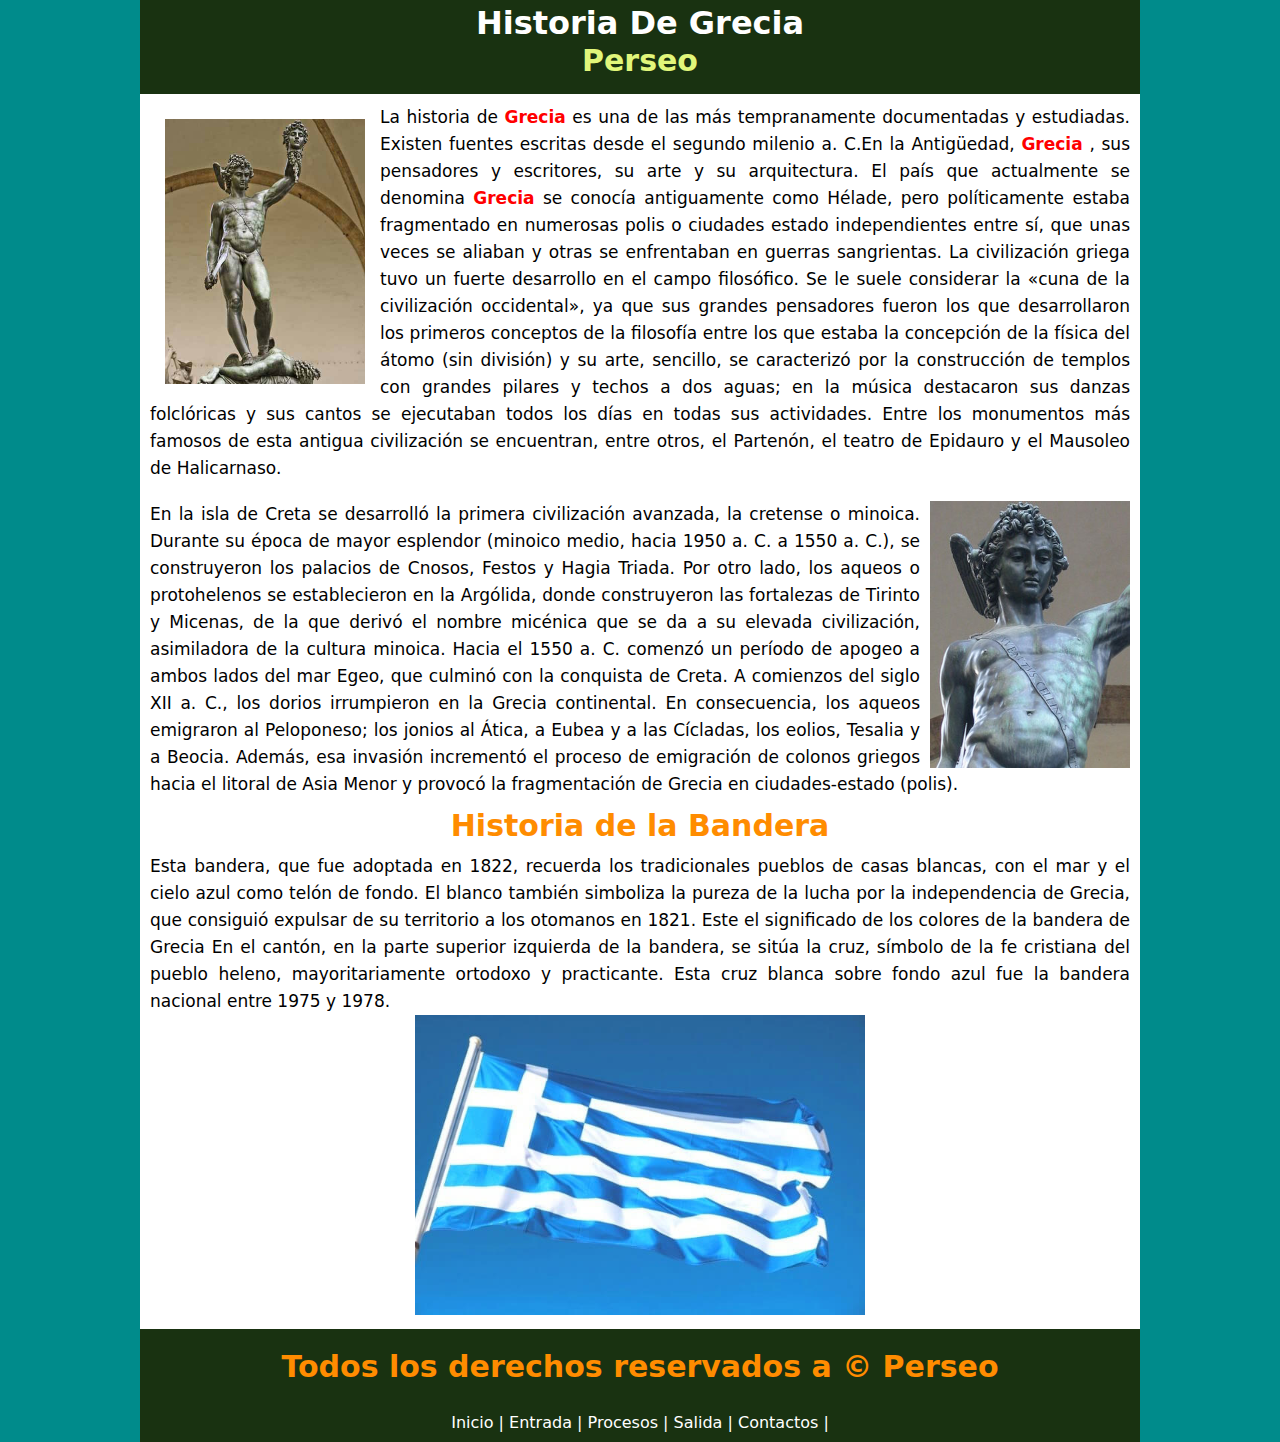
<file: perseo/index.html>
<!DOCTYPE html>
<html lang="en">
<head>
    <meta charset="UTF-8">
    <meta name="viewport" content="width=device-width, initial-scale=1.0">
    <title>Semidioses Perseo</title>
<link rel="shortcut icon" href="imagenes/grecia.png" type="image/x-icon">
<link rel='stylesheet' href='estilos/estilos.css'>
</head>
<body>
    <header>
<h1> Historia De Grecia</h1>
<h2>Perseo</h2>
    </header>
    <section>
        <img src="imagenes/perseo.jpg" alt="" width="200x" id="img-izq">
        <p>La historia de <span>Grecia</span> es una de las más tempranamente documentadas y estudiadas. Existen fuentes escritas desde el segundo milenio a. C.En la Antigüedad, <span>Grecia</span> , sus pensadores y escritores, su arte y su arquitectura.
            El país que actualmente se denomina <span>Grecia</span> se conocía antiguamente como Hélade, pero políticamente estaba fragmentado en numerosas polis o ciudades estado independientes entre sí, que unas veces se aliaban y otras se enfrentaban en guerras sangrientas.
            La civilización griega tuvo un fuerte desarrollo en el campo filosófico. Se le suele considerar la «cuna de la civilización occidental», ya que sus grandes pensadores fueron los que desarrollaron los primeros conceptos de la filosofía entre los que estaba la concepción de la física del átomo (sin división) y su arte, sencillo, se caracterizó por la construcción de templos con grandes pilares y techos a dos aguas; en la música destacaron sus danzas folclóricas y sus cantos se ejecutaban todos los días en todas sus actividades.
            Entre los monumentos más famosos de esta antigua civilización se encuentran, entre otros, el Partenón, el teatro de Epidauro y el Mausoleo de Halicarnaso.</p>
<br>
<img src="imagenes/perseo2.jpg" alt="" width="200px" id="img-der" >
<p>En la isla de Creta se desarrolló la primera civilización avanzada, la cretense o minoica. Durante su época de mayor esplendor (minoico medio, hacia 1950 a. C. a 1550 a. C.), se construyeron los palacios de Cnosos, Festos y Hagia Triada. Por otro lado, los aqueos o protohelenos se establecieron en la Argólida, donde construyeron las fortalezas de Tirinto y Micenas, de la que derivó el nombre micénica que se da a su elevada civilización, asimiladora de la cultura minoica. Hacia el 1550 a. C. comenzó un período de apogeo a ambos lados del mar Egeo, que culminó con la conquista de Creta. A comienzos del siglo XII a. C., los dorios irrumpieron en la Grecia continental. En consecuencia, los aqueos emigraron al Peloponeso; los jonios al Ática, a Eubea y a las Cícladas, los eolios, Tesalia y a Beocia. Además, esa invasión incrementó el proceso de emigración de colonos griegos hacia el litoral de Asia Menor y provocó la fragmentación de Grecia en ciudades-estado (polis).</p>

<h2 style="color: darkorange;">Historia de la Bandera</h2>
<p>Esta bandera, que fue adoptada en 1822, recuerda los tradicionales pueblos de casas blancas, con el mar y el cielo azul como telón de fondo. El blanco también simboliza la pureza de la lucha por la independencia de Grecia, que consiguió expulsar de su territorio a los otomanos en 1821. Este el significado de los colores de la bandera de Grecia En el cantón, en la parte superior izquierda de la bandera, se sitúa la cruz, símbolo de la fe cristiana del pueblo heleno, mayoritariamente ortodoxo y practicante. Esta cruz blanca sobre fondo azul fue la bandera nacional entre 1975 y 1978.</p>
<div align="center" >
<img src="imagenes/bander.jpg" width="450px">
</div>

    </section>
    <footer>
        <h2 style="color: darkorange;">Todos los derechos reservados a &copy; Perseo</h2>
        <br>
        <nav>
            <ul>
                <li><a href="">Inicio</a>&nbsp;|</li>
                <li><a href="">Entrada</a>&nbsp;|</li>
                <li><a href="">Procesos</a>&nbsp;|</li>
                <li><a href="">Salida</a>&nbsp;|</li>
                <li><a href="">Contactos</a>&nbsp;|</li>
            </ul>
        </nav>
    </footer>
</body>
</html>
</file>
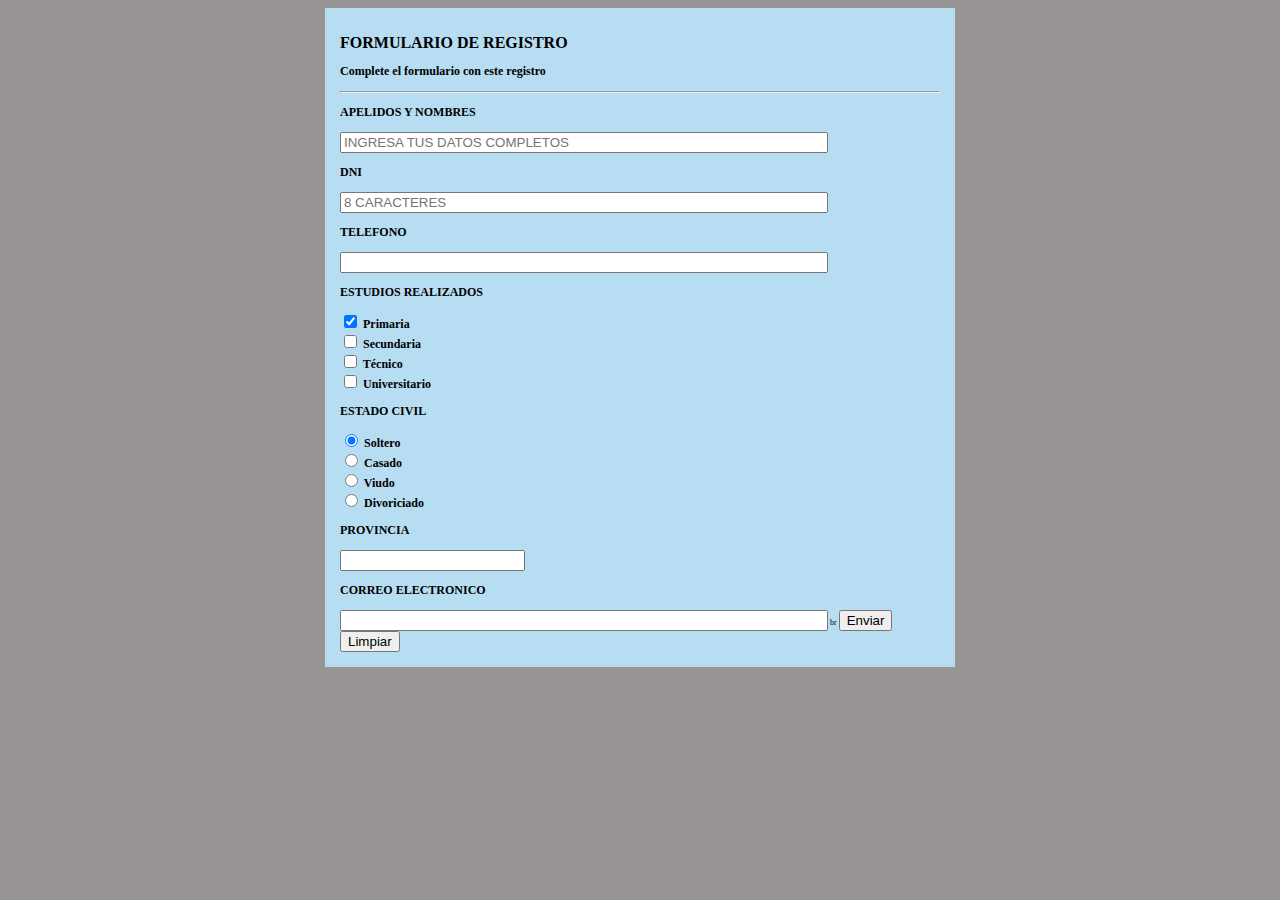
<file: tarea3/index.html>
<!DOCTYPE html>
<html lang="en">
<head>
    <meta charset="UTF-8">
    <meta name="viewport" content="width=device-width, initial-scale=1.0">
    <title>Formularios</title>
  <link rel="stylesheet" href="estilo/style.css">
</head>
<body>
<section id="formularios">
    <form action="">
    <h1>FORMULARIO DE REGISTRO</h1>
    <p>Complete el formulario con este registro</p>
    <hr>
    <p>APELIDOS Y NOMBRES</p>
    <input type="text"placeholder="INGRESA TUS DATOS COMPLETOS">
    <P>DNI</P>
    <input type="dni"placeholder="8 CARACTERES">
    <p>TELEFONO</p>
    <input type="telefono">
    <p>ESTUDIOS REALIZADOS</p>
    <label id="label">
        <input type="checkbox" name="chkprimaria" checked="checked"> Primaria
    </label>
       
        <label id="label">
            <input type="checkbox" name="chkprimaria"> Secundaria
        </label>
      
        <label id="label">
            <input type="checkbox" name="chkprimaria"> Técnico
        </label>
    
        <label  id="label">
            <input type="checkbox" name="chkprimaria"> Universitario
        </label>

        <p>ESTADO CIVIL</p>

        <label id="label">
        <input type="radio" name="btnestado" checked="checked"> Soltero
    </label>
    <label id="label">
        <input type="radio" name="btnestado"> Casado
    </label>
    <label id="label">
        <input type="radio" name="btnestado"> Viudo
    </label>
    <label id="label">
        <input type="radio" name="btnestado"> Divoriciado 
    </label>
        <p>PROVINCIA</p>
        <input type="prov">
        <p>CORREO ELECTRONICO</p>
        <input type="text">
     br
    
        <input type="submit" value="Enviar">
        <input type="reset" value="Limpiar">
</form>

</body>
</html>
</file>
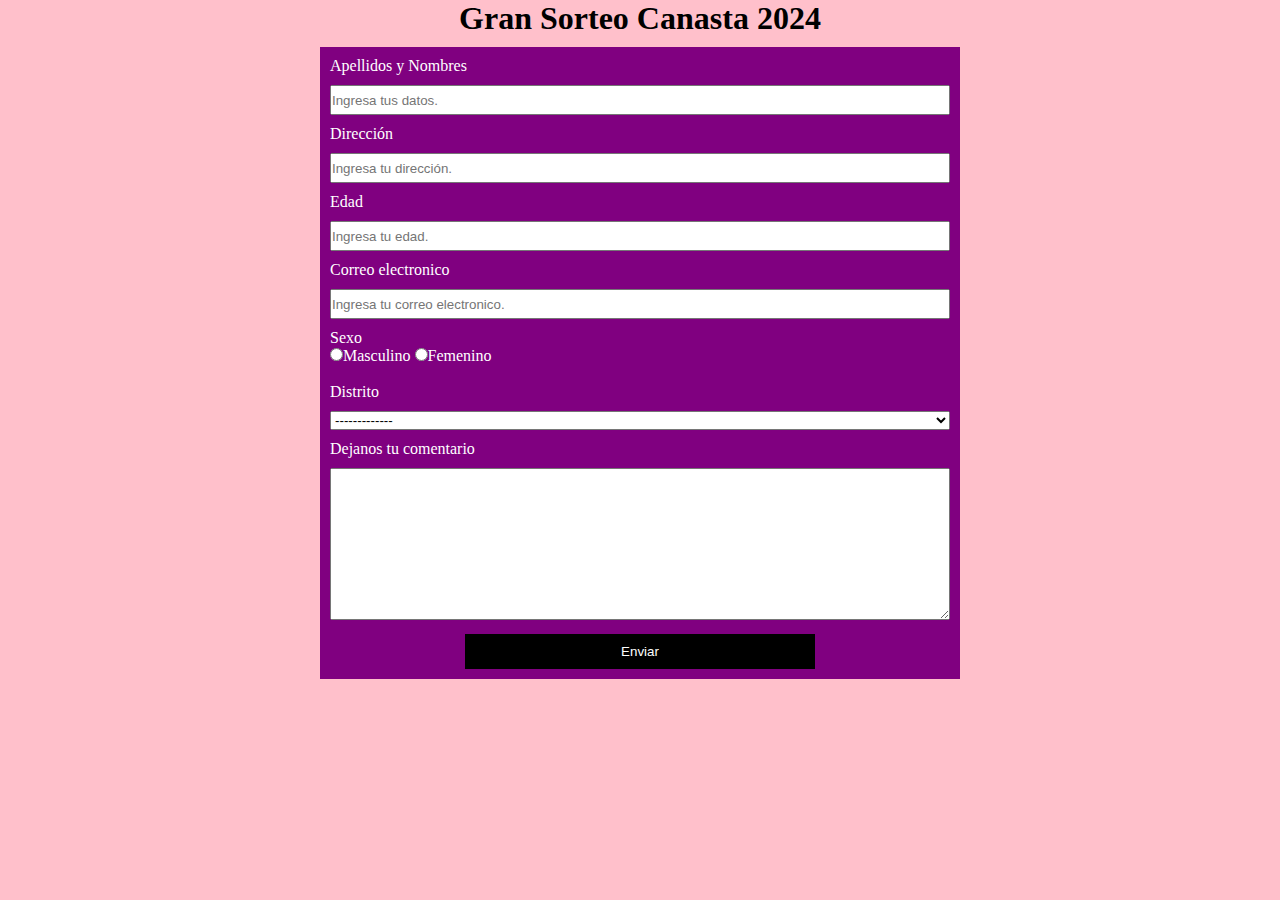
<file: tarea3/clase 10/index.html>
<!DOCTYPE html>
<html lang="en">
<head>
    <meta charset="UTF-8">
    <meta name="viewport" content="width=device-width, initial-scale=1.0">
    <title>Gran Sorteo 2024</title>
    <link rel="stylesheet" href="style/style.css">
</head>
<body>
    <h1>Gran Sorteo Canasta 2024</h1>
    <div class="formulario">
        <form action="">
            <p>Apellidos y Nombres</p>
            <input type="text" placeholder="Ingresa tus datos.">
            <p>Dirección</p>
            <input type="text" placeholder="Ingresa tu dirección.">
            <p>Edad</p>
            <input type="number" placeholder="Ingresa tu edad.">
            <p>Correo electronico</p>
            <input type="email" placeholder="Ingresa tu correo electronico.">
            <p>Sexo</p>
            <input type="radio" name="Sexo">Masculino
            <input type="radio" name="Sexo">Femenino
            <br>
            <br>
            <p>Distrito</p>
            <select name="Distrito">
                <option>-------------</option>
                <option> El Agustino</option>
                <option> La Molina</option>
                <option> San Juan de Lurigancho</option>
                <option> San Juan de Miraflores</option>
                <option> San Isidro</option>
            </select>
            <p>Dejanos tu comentario</p>
            <textarea name="" id="" cols="30" rows="10"></textarea>
            <br>
            <input type="submit" value="Enviar">

        </form>
    </div>
</body>
</html>
</file>
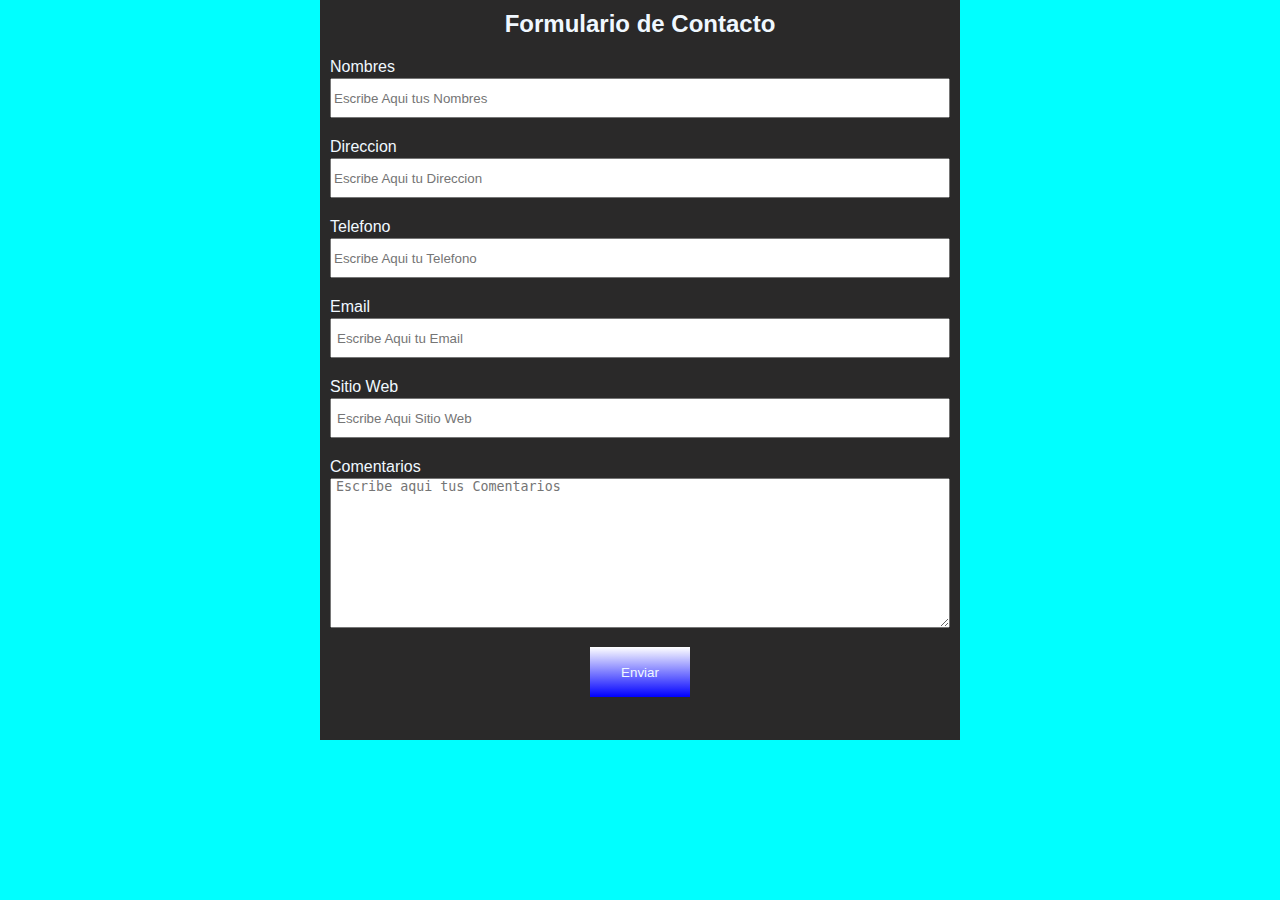
<file: tarea3/formulario.html>
<!DOCTYPE html>
<html lang="en">
<head>
    <meta charset="UTF-8">
    <meta name="viewport" content="width=device-width, initial-scale=1.0">
    <title>Formulario de HTML 5 Responsive</title>
    <link rel="stylesheet" href="estilo/estilos.css">
</head>
<body>
    <div id="contenedor">
        <header>
        <h1>Formulario de Contacto</h1>
        </header>
        <form method="post" action="procesar.php">
        <div id="form">
            <p>Nombres</p>
            <input type="text" name="nombres" placeholder="Escribe Aqui tus Nombres">
            <br>
            <p>Direccion</p>
            <input type="text" name="nombres" placeholder="Escribe Aqui tu Direccion">
            <br>
            <p>Telefono</p>
            <input type="text" name="nombres" placeholder="Escribe Aqui tu Telefono">
            <br>
            <p>Email</p>
            <input type="email" name="nombres" placeholder="Escribe Aqui tu Email">
            <br>
            <p>Sitio Web</p>
            <input type="url" name="nombres" placeholder="Escribe Aqui Sitio Web">
            <br>
            <p>Comentarios</p>
            <textarea cols="50" placeholder="Escribe aqui tus Comentarios"></textarea>
            <br>
            <input type="submit" value="Enviar">
            <br>
        </div>
        </form>
    </div>
</body>
</html>
</file>
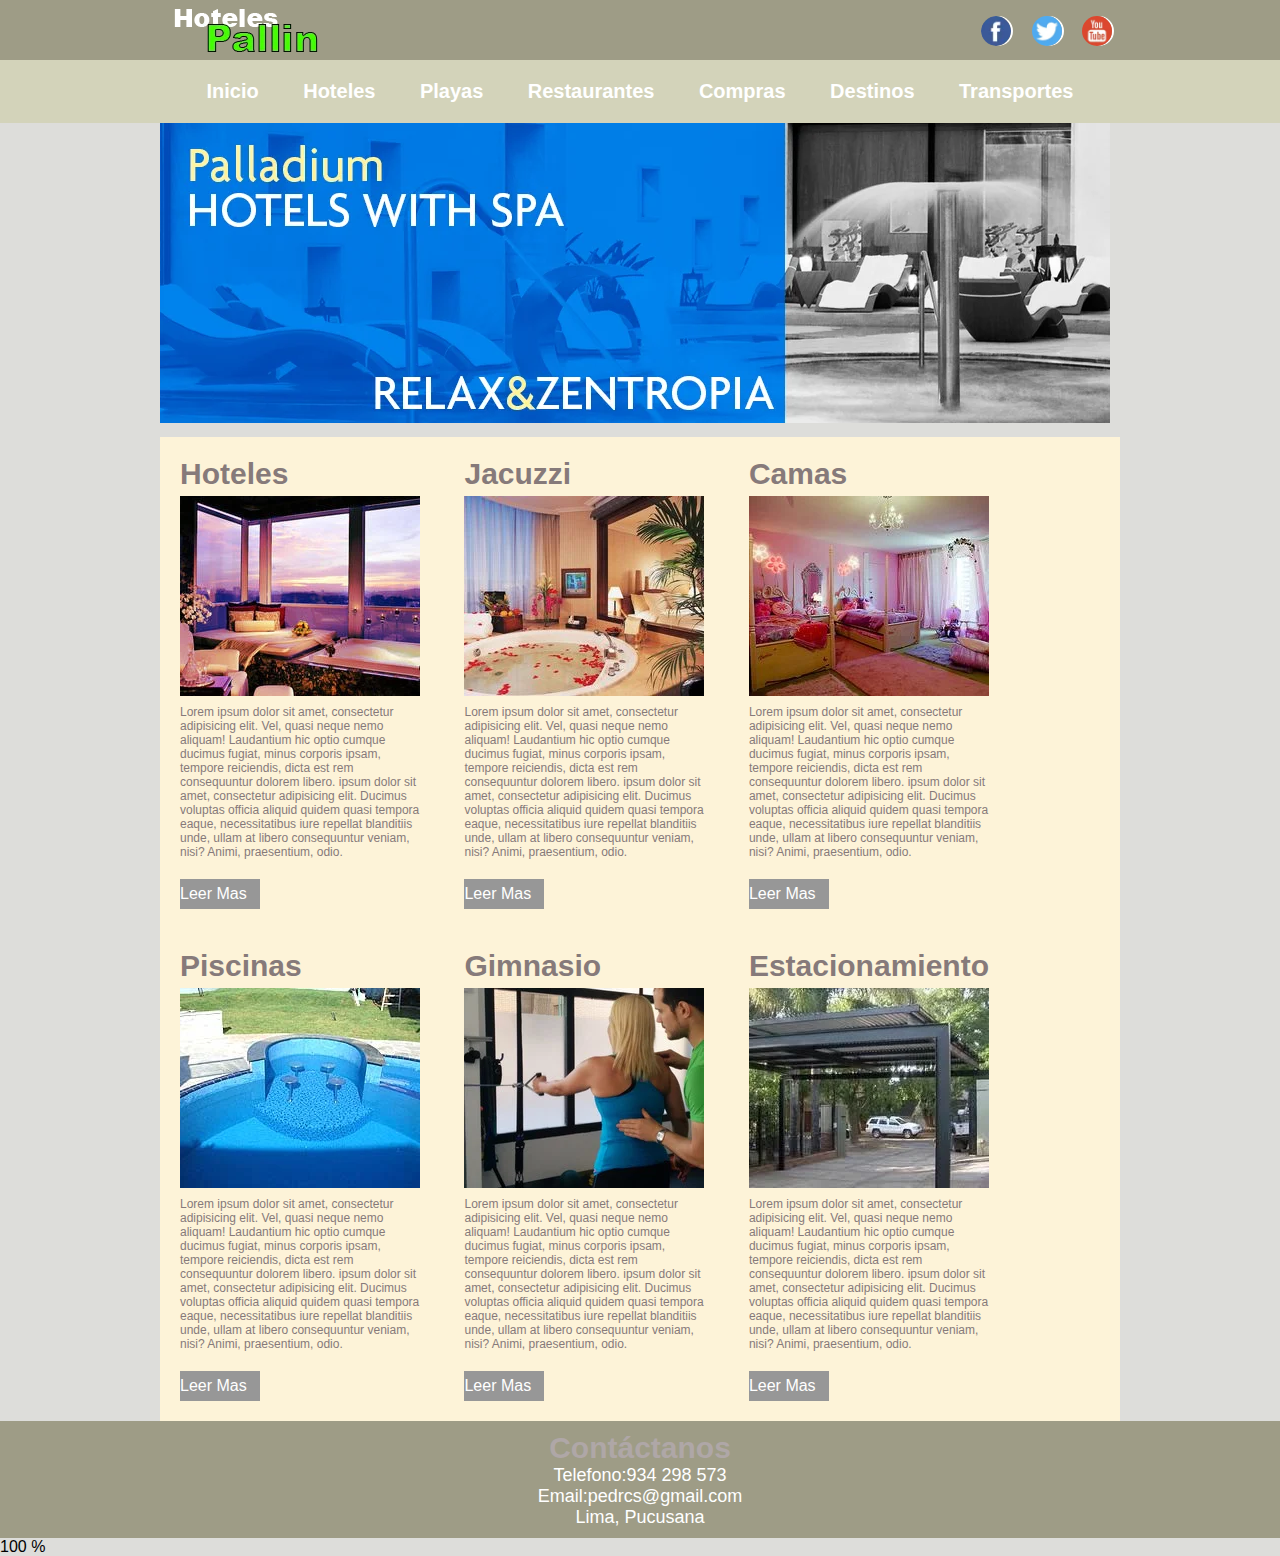
<file: tarea4/hoteles.html>
<!DOCTYPE html>
<html lang="en">
<head>
    <meta charset="UTF-8">
    <meta name="viewport" content="width=device-width, initial-scale=1.0">
    <title>Hoteles</title>
    <link rel="shortcut icon" href="imagenes/icono.png" type="image/x-icon">
    <link rel="stylesheet" href="estilos.css">
</head>
<body>
    <header>
        <div id="subheader">
            <div id="logo">
                <a href="index.html">
                <img src="imagenes/logo.webp" alt="">
            </a>
            </div>
    
        <div id="redes">
            <img src="imagenes/facebook.webp" alt="">
            <img src="imagenes/gorjeo.webp" alt="">
            <img src="imagenes/youtube.webp" alt="">
        </div>
    </div>
    </header>
    <nav>
        <ul>
			<li><a href="#">Inicio</a></li>
			<li><a href="#">Hoteles</a></li>
			<li><a href="#">Playas</a></li>
			<li><a href="#">Restaurantes</a></li>
			<li><a href="#">Compras</a></li>
			<li><a href="#">Destinos</a></li>
			<li><a href="#">Transportes</a></li>
		</ul>
    </nav>
    <section id="banner">
        <img src="imagenes/banner.webp" alt="">
    </section>
    <div id="contenedor">
		<div id="contenido">
			<article>
				<h2>Hoteles</h2>
				<img src="imagenes/1.webp" alt="">
				<p>Lorem ipsum dolor sit amet, consectetur adipisicing elit. Vel, quasi neque nemo aliquam! Laudantium hic optio cumque ducimus fugiat, minus corporis ipsam, tempore reiciendis, dicta est rem consequuntur dolorem libero. ipsum dolor sit amet, consectetur adipisicing elit. Ducimus voluptas officia aliquid quidem quasi tempora eaque, necessitatibus iure repellat blanditiis unde, ullam at libero consequuntur veniam, nisi? Animi, praesentium, odio.</p>
				<a href="">Leer Mas</a>
			</article>
			
			<article>
				<h2>Jacuzzi</h2>
				<img src="imagenes/2.webp" alt="">
				<p>Lorem ipsum dolor sit amet, consectetur adipisicing elit. Vel, quasi neque nemo aliquam! Laudantium hic optio cumque ducimus fugiat, minus corporis ipsam, tempore reiciendis, dicta est rem consequuntur dolorem libero. ipsum dolor sit amet, consectetur adipisicing elit. Ducimus voluptas officia aliquid quidem quasi tempora eaque, necessitatibus iure repellat blanditiis unde, ullam at libero consequuntur veniam, nisi? Animi, praesentium, odio.</p>
				<a href="">Leer Mas</a>
			</article>
			
			<article>
				<h2>Camas</h2>
				<img src="imagenes/3.webp" alt="">
				<p>Lorem ipsum dolor sit amet, consectetur adipisicing elit. Vel, quasi neque nemo aliquam! Laudantium hic optio cumque ducimus fugiat, minus corporis ipsam, tempore reiciendis, dicta est rem consequuntur dolorem libero. ipsum dolor sit amet, consectetur adipisicing elit. Ducimus voluptas officia aliquid quidem quasi tempora eaque, necessitatibus iure repellat blanditiis unde, ullam at libero consequuntur veniam, nisi? Animi, praesentium, odio.</p>
				<a href="">Leer Mas</a>
			</article>
			
			<article>
				<h2>Piscinas</h2>
				<img src="imagenes/4.webp" alt="">
				<p>Lorem ipsum dolor sit amet, consectetur adipisicing elit. Vel, quasi neque nemo aliquam! Laudantium hic optio cumque ducimus fugiat, minus corporis ipsam, tempore reiciendis, dicta est rem consequuntur dolorem libero. ipsum dolor sit amet, consectetur adipisicing elit. Ducimus voluptas officia aliquid quidem quasi tempora eaque, necessitatibus iure repellat blanditiis unde, ullam at libero consequuntur veniam, nisi? Animi, praesentium, odio.</p>
				<a href="">Leer Mas</a>
			</article>
			
			<article>
				<h2>Gimnasio</h2>
				<img src="imagenes/5.webp" alt="">
				<p>Lorem ipsum dolor sit amet, consectetur adipisicing elit. Vel, quasi neque nemo aliquam! Laudantium hic optio cumque ducimus fugiat, minus corporis ipsam, tempore reiciendis, dicta est rem consequuntur dolorem libero. ipsum dolor sit amet, consectetur adipisicing elit. Ducimus voluptas officia aliquid quidem quasi tempora eaque, necessitatibus iure repellat blanditiis unde, ullam at libero consequuntur veniam, nisi? Animi, praesentium, odio.</p>
				<a href="">Leer Mas</a>
			</article>
			
			<article>
				<h2>Estacionamiento</h2>
				<img src="imagenes/6.webp" alt="">
				<p>Lorem ipsum dolor sit amet, consectetur adipisicing elit. Vel, quasi neque nemo aliquam! Laudantium hic optio cumque ducimus fugiat, minus corporis ipsam, tempore reiciendis, dicta est rem consequuntur dolorem libero. ipsum dolor sit amet, consectetur adipisicing elit. Ducimus voluptas officia aliquid quidem quasi tempora eaque, necessitatibus iure repellat blanditiis unde, ullam at libero consequuntur veniam, nisi? Animi, praesentium, odio.</p>
				<a href="">Leer Mas</a>
			</article>
		</div>
	</div>
    <footer>
        <h2>Contáctanos</h2>
        <p>Telefono:934 298 573</p>
        <p>Email:pedrcs@gmail.com</p>
        <p>Lima, Pucusana</p>
    </footer>
    <div class="volume-up-wrapper"></div>
    <div class="volume-up-indicator">100 %</div>
    </div>
</body>
</html>
</file>
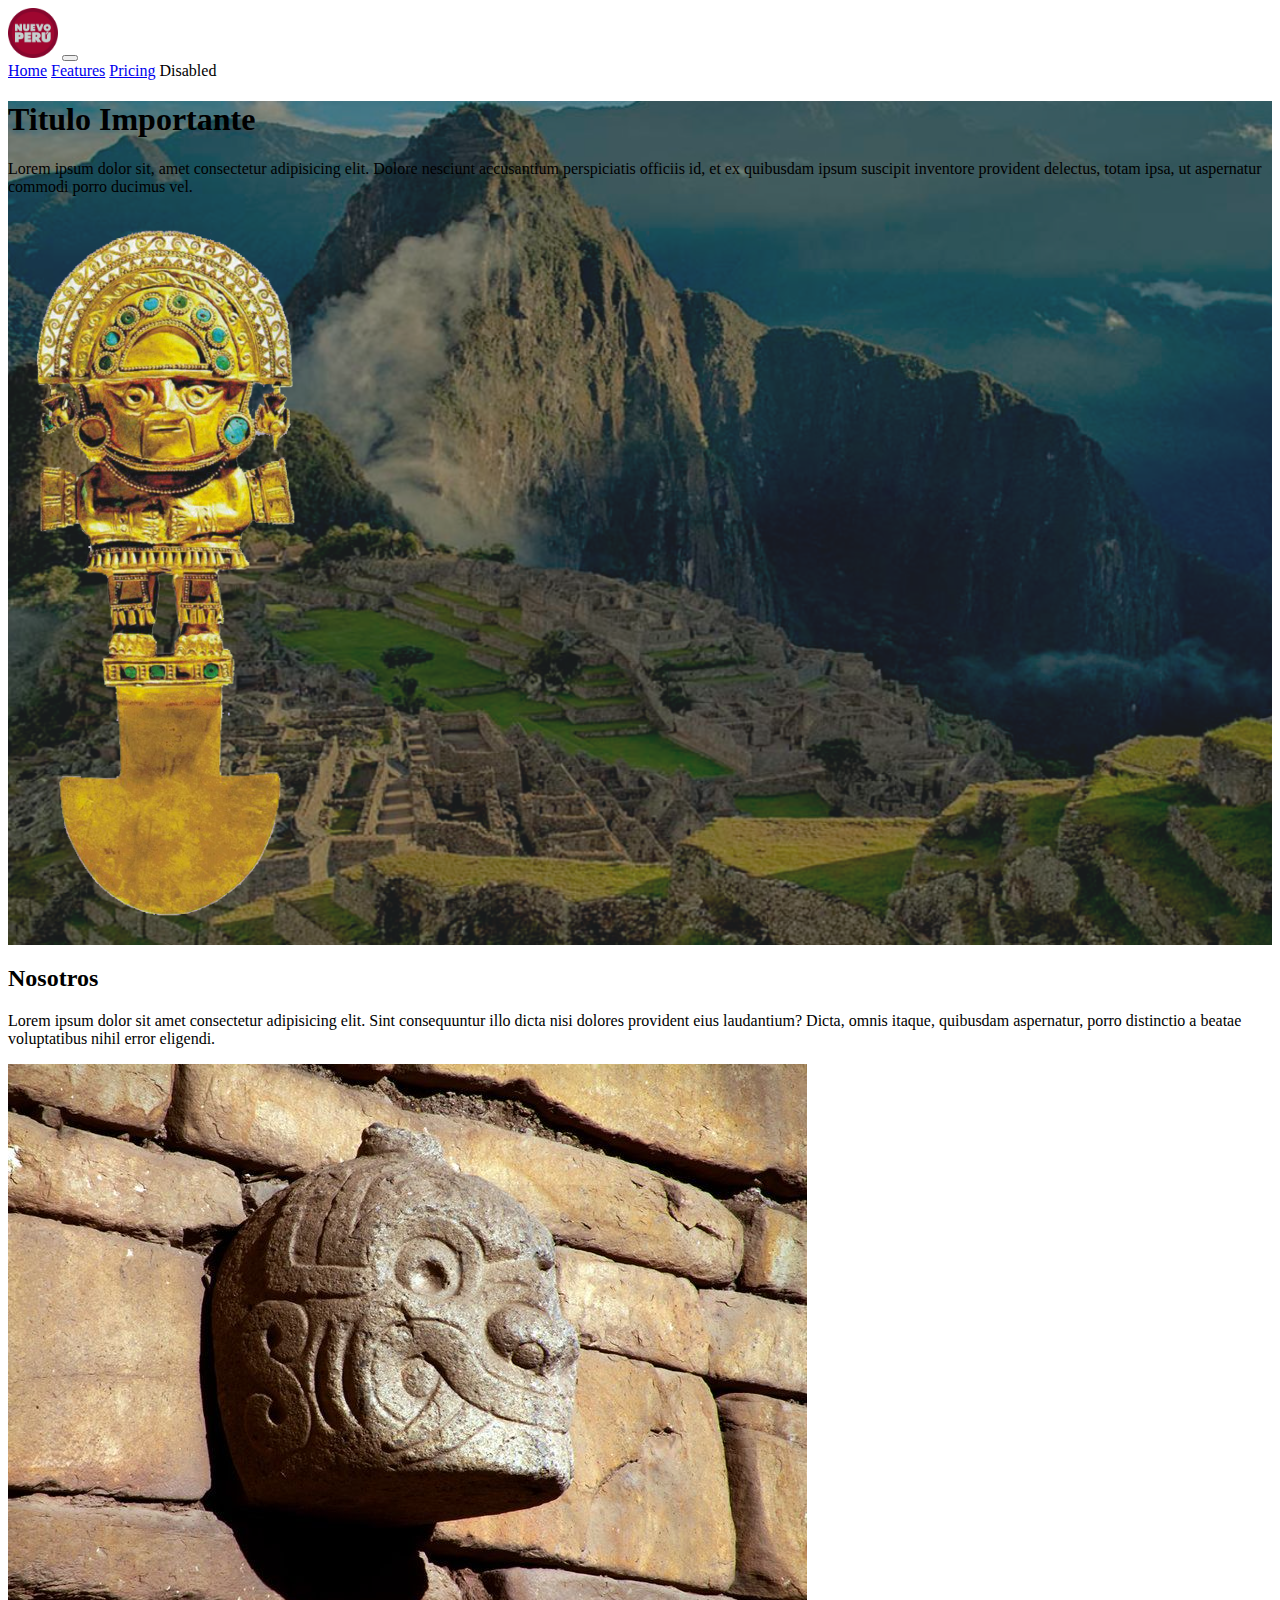
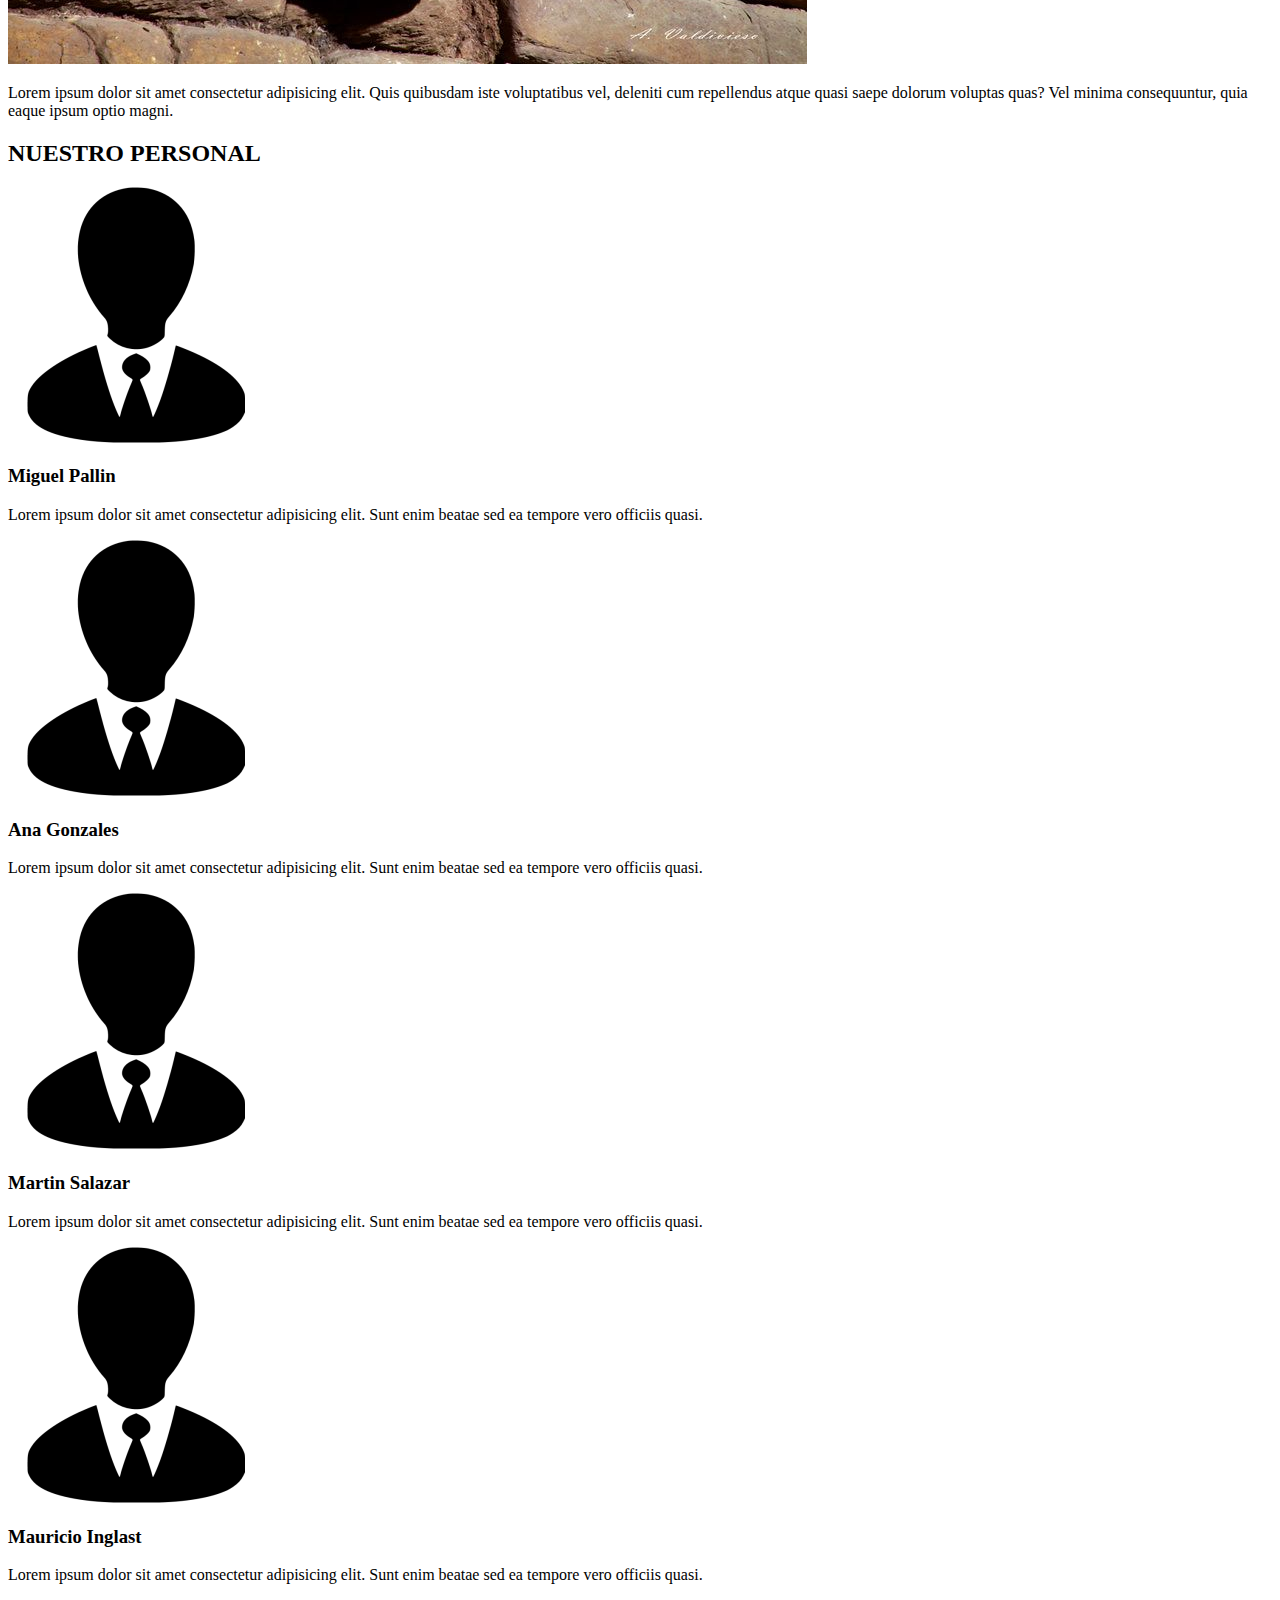
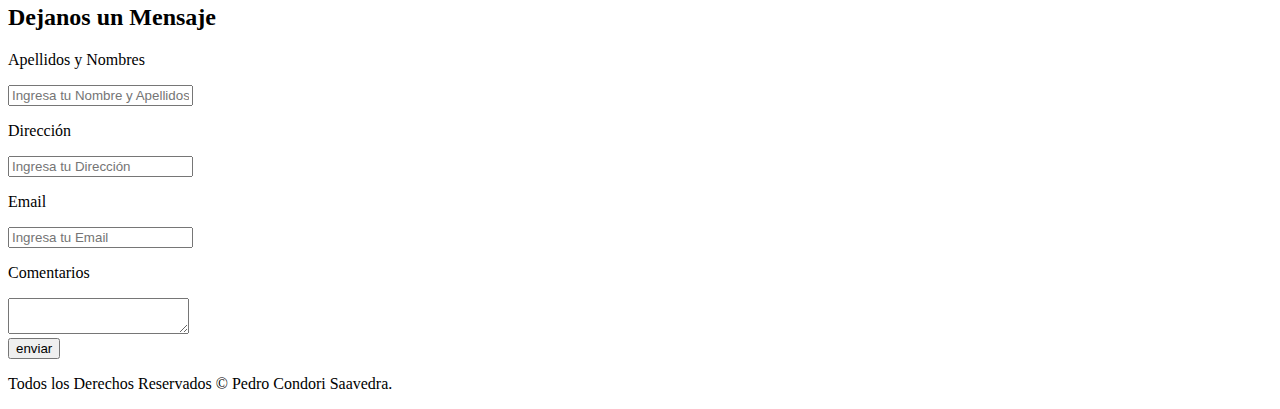
<file: tarea9/miperú.html>
<!doctype html>
<html lang="en">
    <head>
        <title>Mi perú 2024</title>
        <!-- Required meta tags -->
        <meta charset="utf-8" />
        <meta name="viewport" content="width=device-width, initial-scale=1, shrink-to-fit=no"/>

        <!-- Bootstrap CSS v5.2.1 -->
        <link href="https://cdn.jsdelivr.net/npm/bootstrap@5.3.2/dist/css/bootstrap.min.css" rel="stylesheet" integrity="sha384-T3c6CoIi6uLrA9TneNEoa7RxnatzjcDSCmG1MXxSR1GAsXEV/Dwwykc2MPK8M2HN" crossorigin="anonymous"/>
        <!-- css de la web -->
        <link rel="stylesheet" href="CSS/estilos.css">
    </head>
    <body>
        <nav class="navbar navbar-expand-lg navbar-dark bg-danger fixed-top">
            <div class="container">
              <a class="navbar-brand" href="#"><img src="img/logo.png" alt="" width="50px"></a>
              <button class="navbar-toggler" type="button" data-bs-toggle="collapse" data-bs-target="#navbarNavAltMarkup" aria-controls="navbarNavAltMarkup" aria-expanded="false" aria-label="Toggle navigation">
                <span class="navbar-toggler-icon"></span>
              </button>
              <div class="collapse navbar-collapse d-lg-flex justify-content-end" id="navbarNavAltMarkup">
                <div class="navbar-nav">
                  <a class="nav-link active" aria-current="page" href="#">Home</a>
                  <a class="nav-link" href="#">Features</a>
                  <a class="nav-link" href="#">Pricing</a>
                  <a class="nav-link">Disabled</a>
                </div>
              </div>
            </div>
          </nav>

        <!--Banner de la página Web-->
        <header class="mt-5">
            <div class="overlay pt-5">
                <div class="container">
                    <div class="row">
                        <div class="col-lg-6 col-md-6 col-ms-6 align-self-center text-white">
                            <h1>Titulo Importante</h1>
                            <p>Lorem ipsum dolor sit, amet consectetur adipisicing elit. Dolore nesciunt accusantium perspiciatis officiis id, et ex quibusdam ipsum suscipit inventore provident delectus, totam ipsa, ut aspernatur commodi porro ducimus vel.</p>
                        </div>
                        <div class="col-lg-6 col-md-6 col-ms-6 text-center">
                            <img src="img/tumi.png" alt="">
                        </div>
                    </div>
                </div>
            </div> 
        </header>
        <!--Contenido de la Web-->
        <main class="my-5">
            <div class="container">
                <div class="row">
                    <div class="col-lg-6 align-self-center">
                        <h2>Nosotros</h2>
                        <p>Lorem ipsum dolor sit amet consectetur adipisicing elit. Sint consequuntur illo dicta nisi dolores provident eius laudantium? Dicta, omnis itaque, quibusdam aspernatur, porro distinctio a beatae voluptatibus nihil error eligendi.</p>
                    </div>
                    <div class="col-lg-6">
                        <img src="img/cabeza_clava.jpg" alt="" class="w-100">
                    </div>
                </div>
            </div>
        </main>
       <!--Efecto Parallax--> 
       <div class="parallax my-5 py-5">
        <div class="container">
            <div class="row">
                <div class="col-lg-8"></div>
                <div class="col-lg-4">
                    <div class="contenido bg-primary text-white p-3">
                        <p>Lorem ipsum dolor sit amet consectetur adipisicing elit. Quis quibusdam iste voluptatibus vel, deleniti cum repellendus atque quasi saepe dolorum voluptas quas? Vel minima consequuntur, quia eaque ipsum optio magni.</p>
                    </div>
                </div>
            </div>
        </div>
       </div> 

       <!--Personal de Trabajo-->
       <div class="personal bg-danger my-5 py-5">
        <div class="container">
            <h2 class="text-center text-white">NUESTRO PERSONAL</h2>
        </div>
        <div class="container">
            <div class="row">
                <div class="col-lg-3 col-mb-6 col-sm-6 mb-3">
                    <div class="card">
                        <div class="card-body">
                            <img src="img/user.png" alt="" class="w-100">
                            <h3 class="text-center">Miguel Pallin</h3>
                            <p>Lorem ipsum dolor sit amet consectetur adipisicing elit. Sunt enim beatae sed ea tempore vero officiis quasi.</p>
                        </div>
                    </div>
                </div>
                <div class="col-lg-3 col-mb-6 col-sm-6 mb-3">
                    <div class="card">
                        <div class="card-body">
                            <img src="img/user.png" alt="" class="w-100">
                            <h3 class="text-center">Ana Gonzales</h3>
                            <p>Lorem ipsum dolor sit amet consectetur adipisicing elit. Sunt enim beatae sed ea tempore vero officiis quasi.</p>
                        </div>
                    </div>
                </div>
                <div class="col-lg-3 col-mb-6 col-sm-6 mb-3">
                    <div class="card">
                        <div class="card-body">
                            <img src="img/user.png" alt="" class="w-100">
                            <h3 class="text-center">Martin Salazar</h3>
                            <p>Lorem ipsum dolor sit amet consectetur adipisicing elit. Sunt enim beatae sed ea tempore vero officiis quasi.</p>
                        </div>
                    </div>
                </div>
                <div class="col-lg-3 col-mb-6 col-sm-6 mb-3">
                    <div class="card">
                        <div class="card-body">
                            <img src="img/user.png" alt="" class="w-100">
                            <h3 class="text-center">Mauricio Inglast</h3>
                            <p>Lorem ipsum dolor sit amet consectetur adipisicing elit. Sunt enim beatae sed ea tempore vero officiis quasi.</p>
                        </div>
                    </div>
                </div>
            </div>
        </div>
       </div>
       <!--Contactos-->
       <section>
        
            <div class="container">
                <div class="row">
                <div class="col-lg-8"></div>
                 <div class="col-lg-4">
                    <h2>Dejanos un Mensaje</h2>
                    <p>Apellidos y Nombres</p>
                    <input type="text" placeholder="Ingresa tu Nombre y Apellidos" class="form-control">
                    <br>
                    <p>Dirección</p>
                    <input type="text" placeholder="Ingresa tu Dirección" class="form-control">
                    <br>
                    <p>Email</p>
                    <input type="text" placeholder="Ingresa tu Email" class="form-control">
                    <br>
                    <p>Comentarios</p>
                    <textarea name="" id="" class="form-control"></textarea>
                    <br>
                    <input type="submit" value="enviar" class="form-control bg-dark text-white">
                 </div>
                </div>
            </div>
       </section>

       <footer class="bg-danger text-white py-3 mt-5">
        <p class="text-center">Todos los Derechos Reservados &copy; Pedro Condori Saavedra.</p>
       </footer>
        <!-- Bootstrap JavaScript Libraries -->
        <script
            src="https://cdn.jsdelivr.net/npm/@popperjs/core@2.11.8/dist/umd/popper.min.js"
            integrity="sha384-I7E8VVD/ismYTF4hNIPjVp/Zjvgyol6VFvRkX/vR+Vc4jQkC+hVqc2pM8ODewa9r"
            crossorigin="anonymous"
        ></script>

        <script
            src="https://cdn.jsdelivr.net/npm/bootstrap@5.3.2/dist/js/bootstrap.min.js"
            integrity="sha384-BBtl+eGJRgqQAUMxJ7pMwbEyER4l1g+O15P+16Ep7Q9Q+zqX6gSbd85u4mG4QzX+"
            crossorigin="anonymous"
        ></script>
    </body>
</html>
</file>
<file: perseo/estilos/estilos.css>
*{
    margin: 0;
    padding: 0;
    box-sizing: border-box;
}

body{
    background: darkcyan;
    font-family: system-ui, -apple-system, BlinkMacSystemFont, 'Segoe UI', Roboto, Oxygen, Ubuntu, Cantarell, 'Open Sans', 'Helvetica Neue', sans-serif


}
header{
    width: 1000px;
    background: #193211;
    line-height: 27px;
    margin: auto;
    padding: 10px;
    font-family: system-ui, -apple-system, BlinkMacSystemFont, 'Segoe UI', Roboto, Oxygen, Ubuntu, Cantarell, 'Open Sans', 'Helvetica Neue', sans-serif;
}
h1{
   color: white; 
   text-align: center;
}
section{
    width: 1000px;
    background: #ffffff;
    margin: auto;
    padding: 10px;
}
p{
   font-size: 17px; 
   line-height: 27px;
   text-align: justify;
}
#img-izq{
    float: left;
    margin: 15px;
}
#img-der{
    float: right;
    margin-left: 10px;
}
h2{
   text-align: center;
    font-size: 30px;
    color: rgb(225, 246, 122);
    margin: 10px;
}
span{
    color: red;
font-weight: bold;}

footer{
    width: 1000px;
    background: #193211;
    margin: auto;
    padding: 10px;
}
footer p{
    text-align: center;
    color: white;
}
nav{
    text-align: center;
color: white;
}
nav ul{
    list-style: none;
}
nav li{
    display: inline;
}
nav a{
    text-decoration: none;
    color: white;
}
</file>
<file: tarea3/estilo/style.css>
body{
    font-family: tahoma;
    font-size: 8px;
    background: #9A9595;
    width: auto;
}

#formularios{
    background: #b7ddf2;
    margin: 0 auto;
    width: 600px;
    padding: 15px;
}
h1{
    font-size: 16px;
    font-weight: bold;
    margin-bottom: 8px;
}
p,#label {
    display: block;
    font-weight: bold;
    width: 240px;
    font-size: 12px;
}
input[type="text"], input[type="dni"], input[type="telefono"] {
    width: 80%;
    padding-block: 1px;
    padding-inline: 2px;
    
}
</file>
<file: tarea3/clase 10/style/style.css>
*{
    margin: 0;
    padding: 0;
    box-sizing: border-box;

}
body{
    background: pink;
    font-family: tahoma;
}
h1{
    text-align: center;
    margin-bottom: 10px;
}
.formulario{
    width: 50%;
    margin: auto;
    background: purple;
    color: white;
    padding: 10px;
}
input[type="text"], input[type="number"], input[type="email"]{
    width: 100%;
    height: 30px;
    margin: 10px 0px 10px 0px
}
input[type="text"]:focus, input[type="number"]:focus, input[type="email"]:focus{
    outline: 0 none;
}

select:focus, textarea:focus{
    outline: 0 none;
}

select, textarea{
    width: 100%;
    margin: 10px 0px 10px 0px
    
}


input[type="submit"]{
    width: 350px;
    background: black;
    margin: auto;
    padding: 10px;
    color: white;
    border: 0 none;
    display: block;
    margin: auto;
}
/* Mediaquaris para tablets */
@media only screen and (max-width: 980px){
    .formulario{
        width: 80%;
        background: deeppink;
    }
}
/* Mediaquaris para celular */
@media only screen and (max-width: 480px){
    .formulario{
        width: 98%;
        background:darkmagenta;
    }
    input[type="submit"]{
        width: 100%;
    }
}
</file>
<file: tarea3/estilo/estilos.css>
*{
    margin: 0;
    padding: 0;
    box-sizing: border-box;
}
    body {
        background-color: aqua;
        font-family: Gotham, "Helvetica Neue", Helvetica, Arial, "sans-serif";
        margin: 0;
        padding: 0;
        color: aliceblue;
    }
    #contenedor {
        background-color: #2A2929;
        width: 50%;
        margin: 0 auto;
        padding: 10px;
    }
    #form{
        margin-top: 20px;
    }
    h1 {
        font-size: 24px;
        text-align: center;
    }
    input[type="text"], input[type="email"], input[type="url"], textarea {
        margin-top: 2px;
        width: 100%;
        padding-left: 5px;
        padding-right: 5px;
        height: 40px;
    }
    input[type="text" i] {
        padding-block: 1px;
        padding-inline: 2px;
    }
    textarea {
        height: 150px;
    }
    #form p {
        width: 100px;
        margin-top: 20px;
    }
    input[type="submit"] {
        display: block;
        margin: 15px auto;
        width: 100px;
        height: 50px;
        color: aliceblue;
        background: linear-gradient(white, blue);
        border: 0;
    }
    #contenedor {
        background-color: #2A2929;
        width: 50%;
        margin: 0 auto;
        padding: 10px;
    }
/* Mediaquaris para tablets*/
    @media only screen and (max-width: 980px) {
        #contenedor {
            width: 80%;
            margin: 0 auto;
        }
    }
/* Mediaquaris para celular*/
        @media only screen and (max-width: 480px) {
            #contenedor {
                width: 98%;
                margin: 0 auto;
                background: #FF0004;
            }
        
 }
</file>
<file: tarea4/estilos.css>
*{
    margin: 0;
    padding: 0;
}
head{
    display: none;
}
body{
    background: rgb(221, 221, 218);
    font-family: Arial, Helvetica, sans-serif;
}
header{
    width: 100%;
    height: 60px;
    background: #9e9c86;
}
#logo img{
    vertical-align: middle;
}
#redes img{
    vertical-align: middle;
    margin: 8px;
    border-radius: 100%;
    box-shadow: 2px 0px 0px #fff;
    width: 30px;
}
#subheader{
    width: 960px;
    margin: auto;
    line-height: 60px;
}
#logo{
    float: left;
    margin-left: 10px;
}
#redes{
    float: right;
    line-height: 60px;
}
nav{
    width: 100%;
    background: #d3d3ba;
}
nav ul{
    text-align: center;
}
nav li{
    list-style: none;
    display: inline-block;
}
nav li a {
    display: block;
    font-size: 20px;
    font-family: Arial;
    font-weight: bold;
    color: #FFFFFF;
    padding: 20px;
    text-decoration: none;
}
#banner {
    width: 960px;
    margin: auto;
}
#contenedor {
    width: 960px;
    margin: auto;
    background: #fdf3d8;
    margin-top: 10px;
}
article {
    width: 240px;
    display: inline-block;
    margin: 20px;
}
article img{
    width: 240px;
}
article h2{
    text-align: left;
    font-size: 30px;
    color: #867A7A;
    margin-bottom: 5px;
}
article p{
    text-align: left;
    font-size: 12px;
    color: #867A7A;  
    margin-top: 5px; 
}
article a {
    float: left;
    margin-top: 20px;
    width: 80px;
    height: 30px;
    line-height: 30px;
    background: #979797;
    color: #FFFFFF;
    text-decoration: none;
}
footer{
    width: 100%;
    background: #9e9c86;
    padding: 10px;
    box-sizing: border-box;
}
footer h2{
    font-size: 30px;
    color: #AFA7A7;
    text-align: center;
}
footer p{
    text-align: center;
    color: white;
    font-size: 18px;
}
</file>
<file: tarea9/CSS/estilos.css>
header{
    background: url(../img/banner.jpg);
    background-size: cover;
    background-position: center;
    background-repeat: no-repeat;
}
.overlay{
    background: rgba(45, 52, 54,0.5);
}
.parallax{
    background: url(../img/Sac2.jpg);
    background-size: cover;
    background-position: center;
    background-repeat: no-repeat;
    background-attachment: fixed; 
}
</file>
